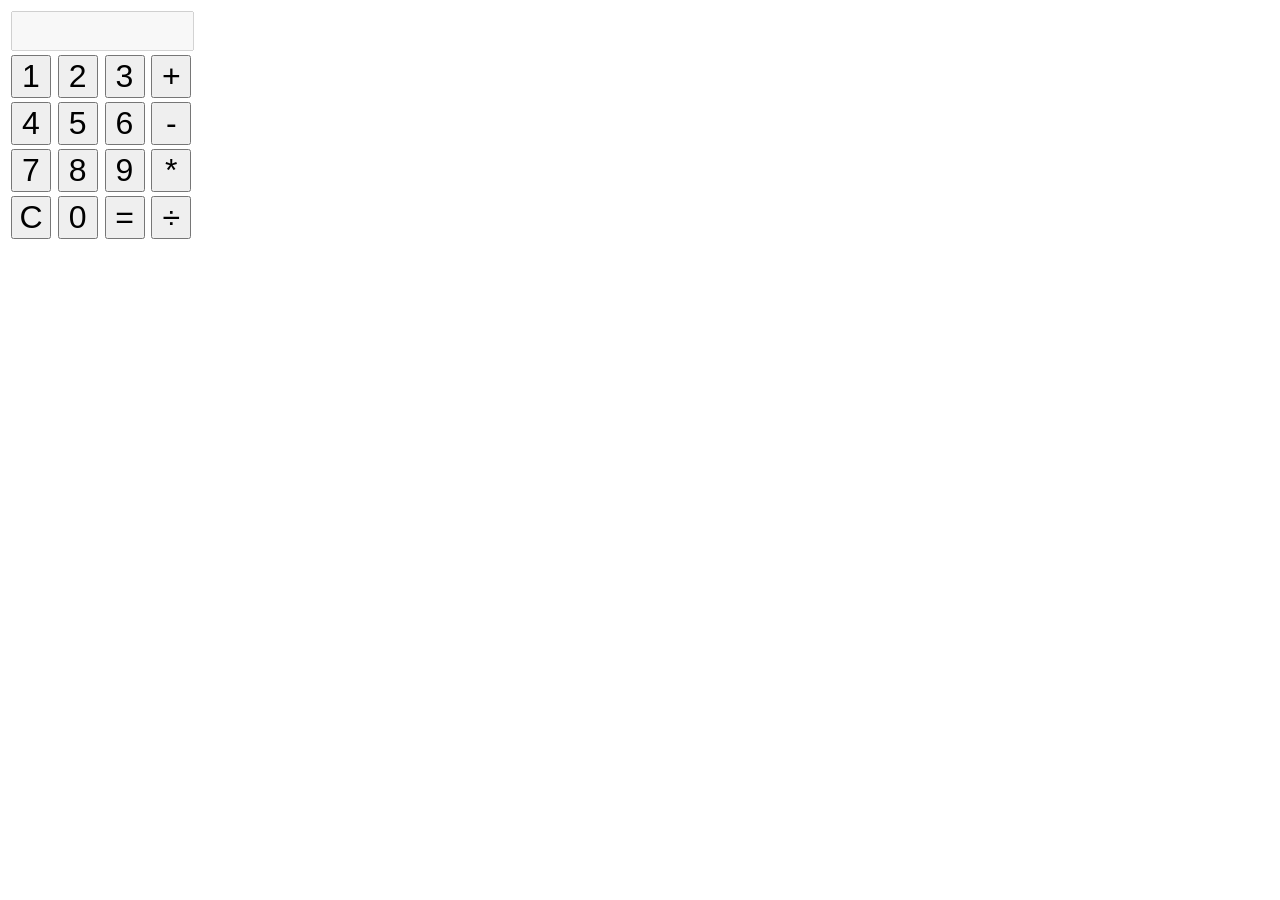
<file: calculator/index.html>
<html>
<head>
<style>
button {
font-size: 200%;
width: 40px;
}

input {
font-size: 14px;
height: 40px;
text-align: right;
}

</style>
</head>

<body>

<table>
<tr>
  <td colspan="4"><input id="display" name="display" disabled></input></td>
</tr>

<tr>
  <td><button id="button1" value="1">1</button></td>
  <td><button id="button2" value="2">2</button></td>
  <td><button id="button3" value="3">3</button></td>
  <td><button id="addButton">+</button></td>
</tr>
<tr>
  <td><button id="button4" value="4">4</button></td>
  <td><button id="button5" value="5">5</button></td>
  <td><button id="button6" value="6">6</button></td>
  <td><button id="subtractButton">-</button></td>
</tr>
<tr>
  <td><button id="button7" value="7">7</button></td>
  <td><button id="button8" value="8">8</button></td>
  <td><button id="button9" value="9">9</button></td>
  <td><button id="multiplyButton">*</button></td>
</tr>
<tr>
  <td><button id="clearButton">C</button></td>
  <td><button id="button0" value="0">0</button></td>
  <td><button id="equalsButton">=</button></td>
  <td><button id="divideButton">&#247;</button></td>
</tr>



</table>

<span id='output'><!-- Use this span for writing debug messages or anything else you think will help! --></span>

<script src="calculator.js"></script>


</body>



</html>
</file>
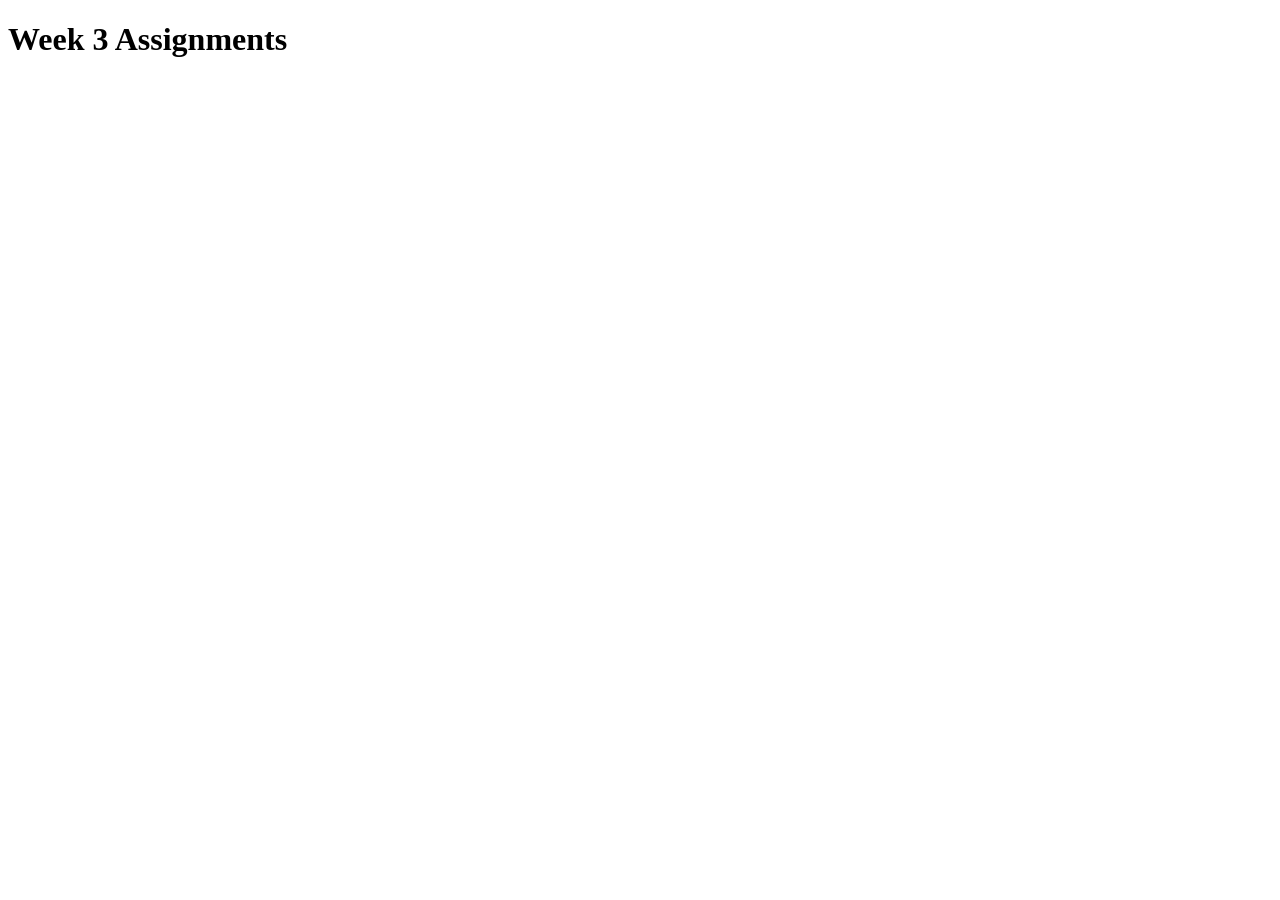
<file: isa.html>
<!DOCTYPE html>
<html lang="en">
<head>
    <meta charset="UTF-8">
    <meta http-equiv="X-UA-Compatible" content="IE=edge">
    <meta name="viewport" content="width=device-width, initial-scale=1.0">
    <title>Document</title>
</head>
<body>
    <h1>Week 3 Assignments</h1>
    <script src="week.js"></script>
</body>
</html>
</file>
